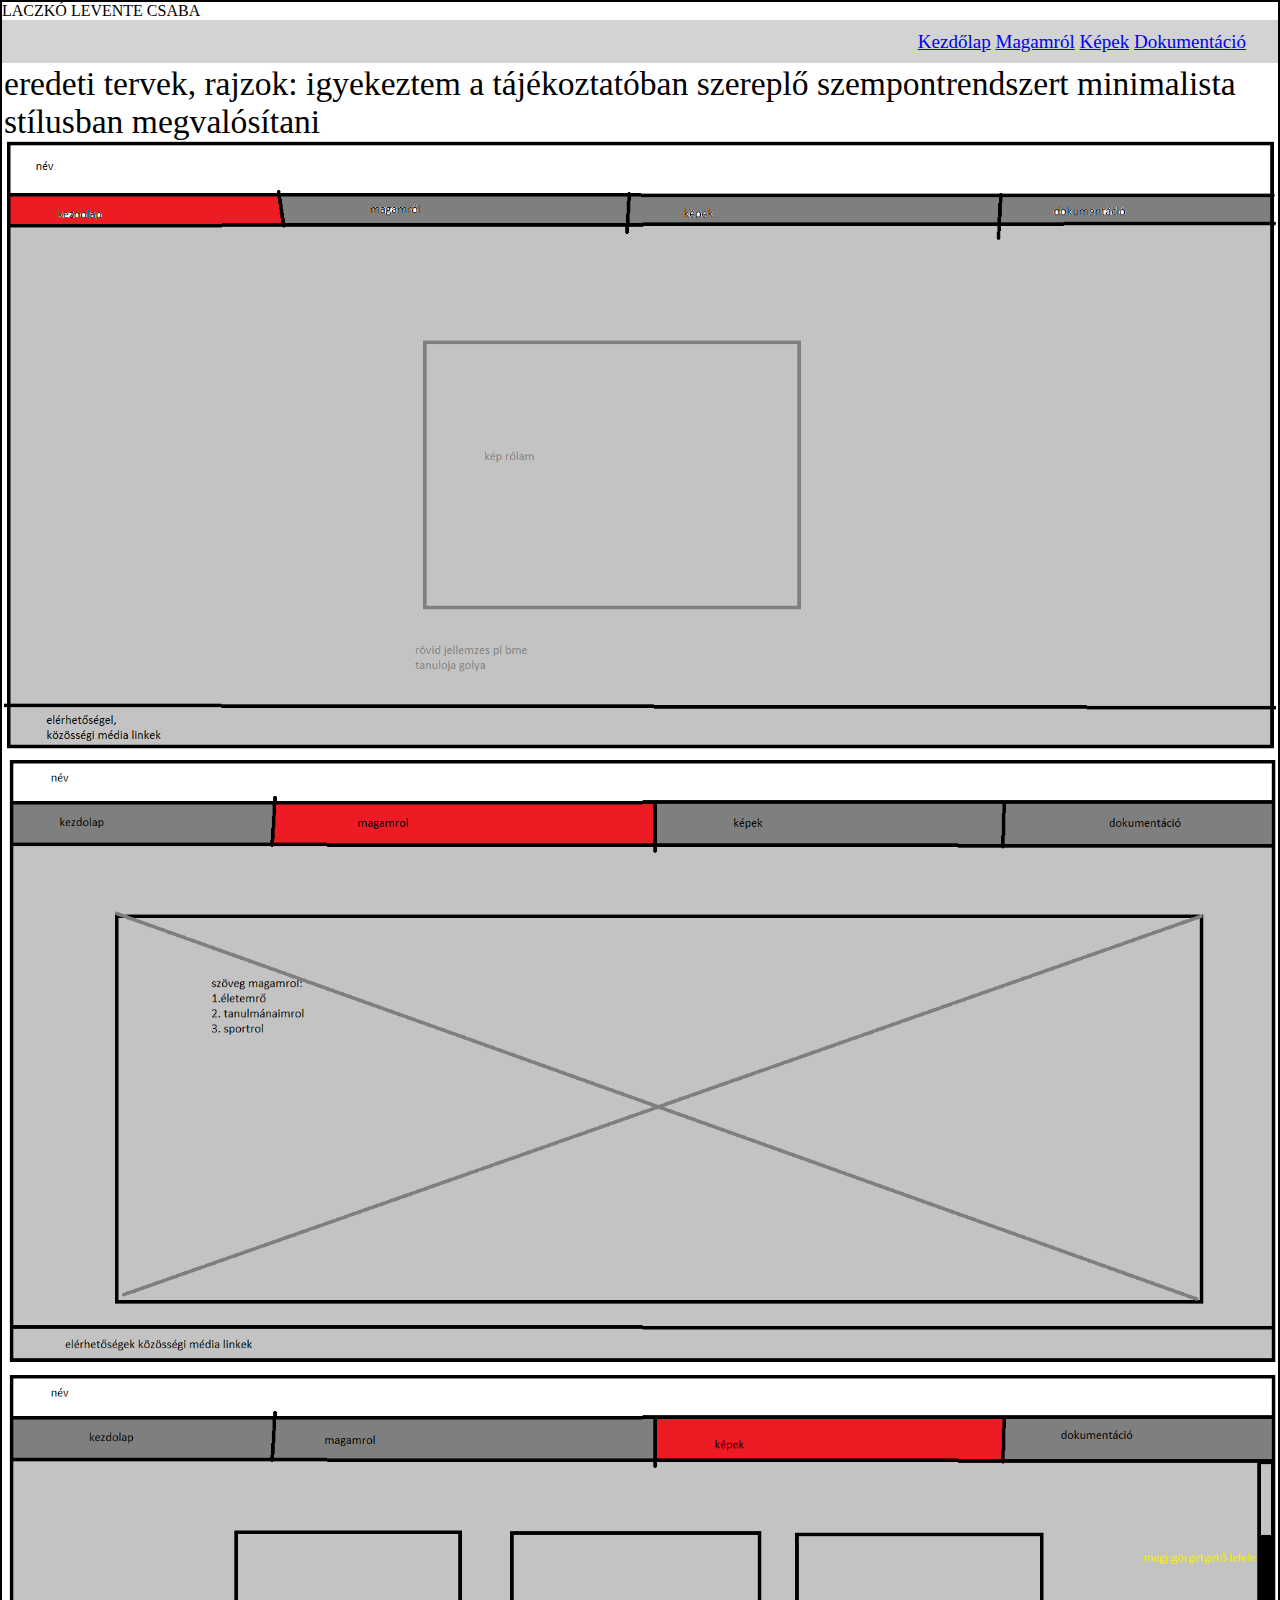
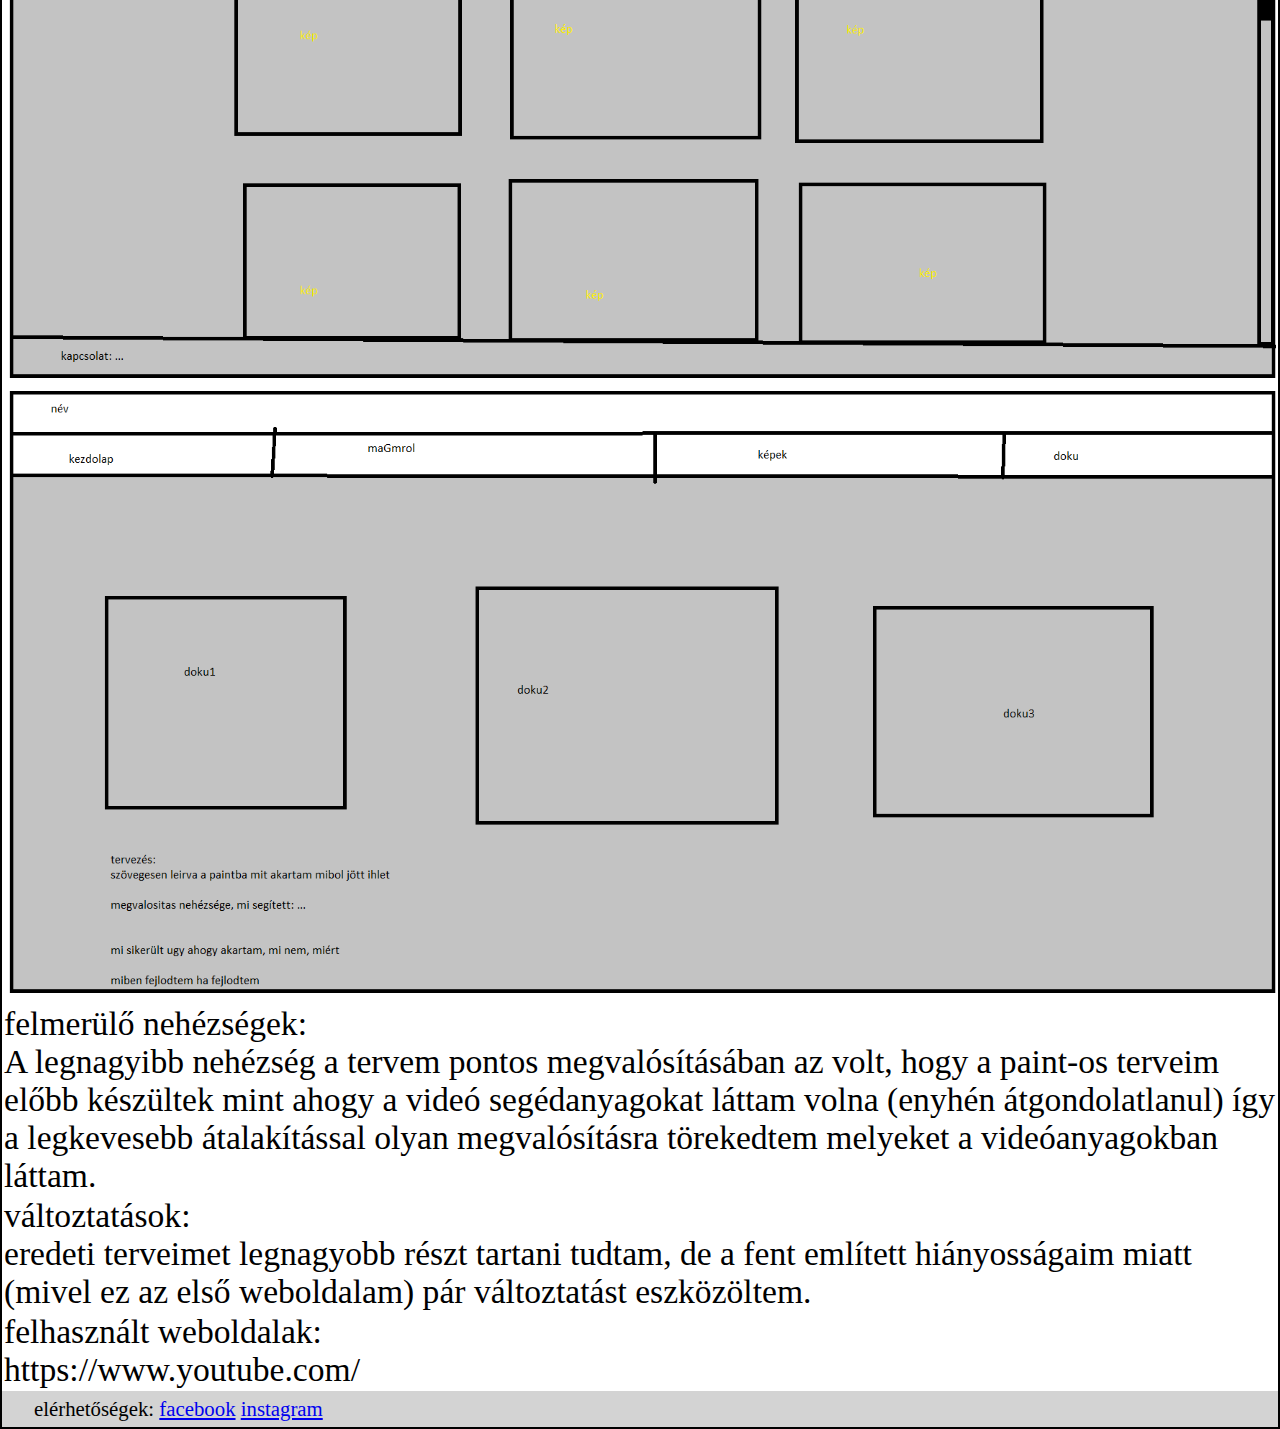
<file: portfolio/dokumentumok.html>
<!DOCTYPE html>
<html>
<head>
	LACZKÓ LEVENTE CSABA
	<title>portfolio</title>
	<meta charset="utf-8">
	<meta name="viewpont" content="width=device-width,
	inital-scale=1">
	<link rel="stylesheet" type="text/css" href="css/main.css">
	<link href="https://fonts.googleapis.com/css2?family=Roboto:wght@300;0;400;0;700;1,400&display=swap" rel="stylesheet">
	
</head>
<body>
	<header>	
		<div class="header_jobb">
						
							
								
				<div class="fejlec-feliratok">
				<a href="index.html" class="header_menu"><span>Kezdőlap</span></a>		
				 <a href="magamrol.html" class="header_menu"><span>Magamról</span></a>
				 <a href="kepek.html" class="header_menu"><span>Képek</span></a>
				<a href="dokumentumok.html" class="header_menu"><span>Dokumentáció</span></a>	</div>
				
								
					</div>
			</header>
	
		
		
		
	<main>
		<table>
				<tr>
					<td>
							<b>eredeti tervek, rajzok:</b>
							igyekeztem a tájékoztatóban szereplő szempontrendszert minimalista stílusban megvalósítani
							<img src="css/kepek/doku1.png" alt=sazrszovicc style="max-width: 100% ">
							<img src="css/kepek/doku2.png" alt=sazrszovicc style="max-width: 100% ">
							<img src="css/kepek/doku3.png" alt=sazrszovicc style="max-width: 100%">
							<img src="css/kepek/doku4.png" alt=sazrszovicc style="max-width: 100% ">


						
					</td>
				</tr>
				<tr>
					<td>
						<b>felmerülő nehézségek: </b>
						<p>A legnagyibb nehézség a tervem pontos megvalósításában az volt, hogy a paint-os terveim előbb készültek mint ahogy a videó segédanyagokat láttam volna (enyhén átgondolatlanul) így a legkevesebb átalakítással olyan megvalósításra törekedtem melyeket a videóanyagokban láttam.</p>
						
					</td>
				</tr>
				<tr>
					<td>
						<b>változtatások:</b>
						<p>eredeti terveimet legnagyobb részt tartani tudtam, de a fent említett hiányosságaim miatt (mivel ez az első weboldalam) pár változtatást eszközöltem.</p>
						
					</td>
				</tr>
				<tr>
					<td>
						<b>felhasznált weboldalak:</b>

						<p>https://www.youtube.com/</p>
						
				

			</table>
			

	</main>
	<footer>
		elérhetőségek: 
		<a href="https://www.facebook.com/levente.laczko.333">facebook</a>
		<a href="https://www.instagram.com/laczkol/">instagram</a>

	</footer>


</body>
</html>
</file>
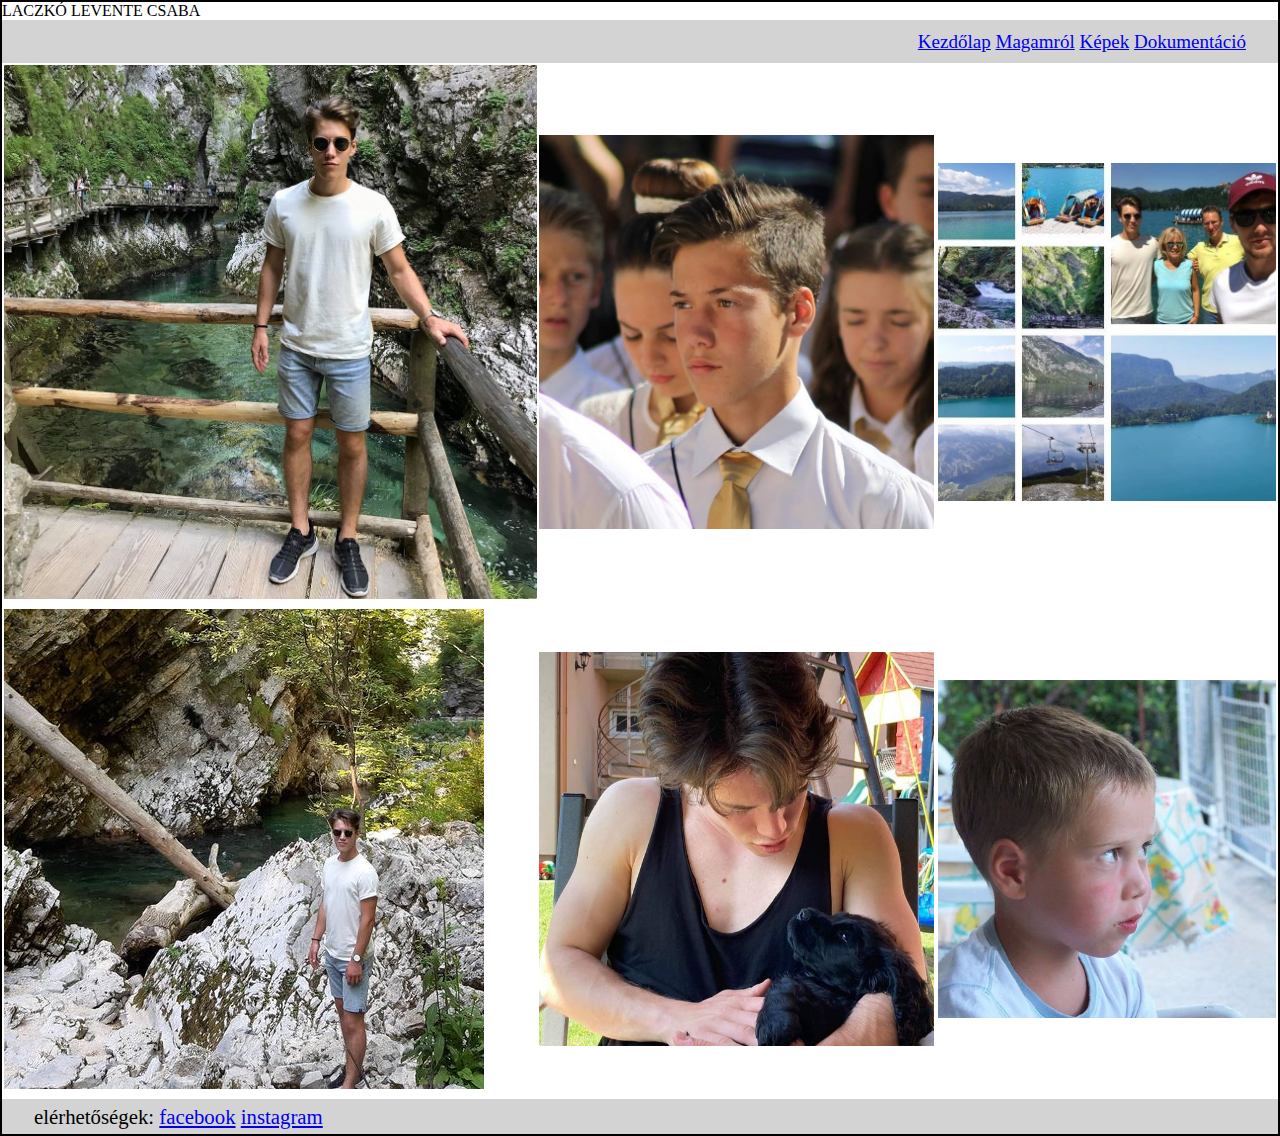
<file: portfolio/kepek.html>
<!DOCTYPE html>
<html>
<head>
	LACZKÓ LEVENTE CSABA
	<title>portfolio</title>
	<meta charset="utf-8">
	<meta name="viewpont" content="width=device-width,
	inital-scale=1">
	<link rel="stylesheet" type="text/css" href="css/main.css">
	<link href="https://fonts.googleapis.com/css2?family=Roboto:wght@300;0;400;0;700;1,400&display=swap" rel="stylesheet">
	
</head>
<body>
	<header>	
		<div class="header_jobb">
						
							
								
				<div class="fejlec-feliratok">
				<a href="index.html" class="header_menu"><span>Kezdőlap</span></a>		
				 <a href="magamrol.html" class="header_menu"><span>Magamról</span></a>
				 <a href="kepek.html" class="header_menu"><span>Képek</span></a>
				<a href="dokumentumok.html" class="header_menu"><span>Dokumentáció</span></a>	</div>
				
								
					</div>
			</header>
	
		
		
		
	<main>
			<table>
				<tr>
					<td>
						<img src="css/kepek/kep1.jpg" alt=sazrszovicc style="max-width: 100%  ">

						<td> <img src="css/kepek/kep2.jpg" alt=sazrszovicc style="max-width: 100%">
						<td> <td> <img src="css/kepek/kep3.jpg" alt=sazrszovicc style="max-width: 100%"></td>
					</td>
					</td>
				</tr>
				<tr>
					<td>
						<img src="css/kepek/kep4.jpg" alt=sazrszovicc style="max-width: 100%  ">

						<td> <img src="css/kepek/kep5.jpg" alt=sazrszovicc style="max-width: 100%">
						<td> <td> <img src="css/kepek/kep6.jpg" alt=sazrszovicc style="max-width: 100%"></td>
					</td>
					</td>
				</tr>
			</table>
	</main>
	<footer>
		elérhetőségek: 
		<a href="https://www.facebook.com/levente.laczko.333">facebook</a>
		<a href="https://www.instagram.com/laczkol/">instagram</a>

	</footer>


</body>
</html>
</file>
<file: portfolio/css/main.css>
body{
	font:16px;
	font:'Roboto', sans-serif;
	font-weight: 300;

	
	border: 2px solid black;
}
*,*::before, *::after{
box-sizing: border-box;
margin: 0;
padding: 0;

}

img{
	max-width: 100%;
}
/*--elrebdezes-szinekkel--*/
body{
	display: grid;
	grid-template-areas: 
	"nev"
	"fejlec"
	"kontent"
	"lablec";
	grid-template-rows: max-content max-content 1fr max-content;
	min-height: 100vh;
	display: grid;
	grid-template-areas: 
	"nev"
	"fejlec"
	"kontent"
	"lablec"
	;
	grid-template-rows: max-content max-content 1fr max-content;
	min-height: 100vh;


}
head{
	
	grid-area:nev;
	grid-area: nev;
	

}
header{
	background-color: gray;
	grid-area:fejlec;
	grid-area: fejlec;
	background-color: 	lightgrey;
	user-select: 	none;
	line-height: 2rem;
	font-size: .95rem;
	text-align: 	right;	
	padding: 	.35rem 2rem;
	font-size: 	1.19rem;
	font-weight: 	400;


}
.fejlec-feliratok{
	cursor: 	pointer;



}
margin: 	0 .5header .header_menu{ 
1.6rem;
 }
 header .header_menu:hover{
 	color: 	red;
 	text-decoration: 	inherit;	







 }
main{
	
	grid-area:kontent;
	grid-area: kontent;
	font-size: 	2.1rem;









}
footer{
	background-color: lightgrey;
	grid-area:lablec;
	grid-area: lablec;
	
 	font-size: 	1.3rem;
 	padding: 	.35rem 2rem;



}
/*--elrebdezes-szinekkel-end--*/
</file>
